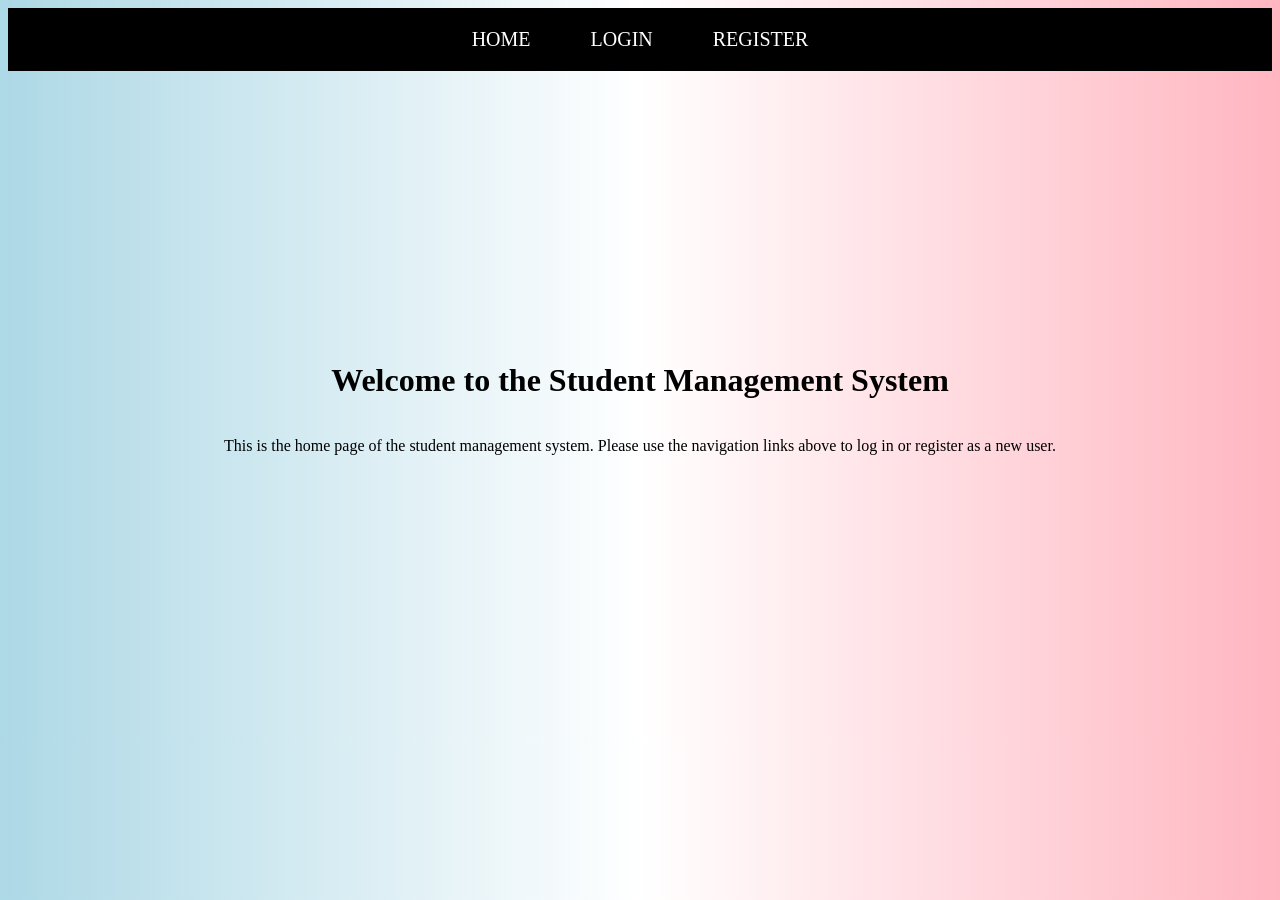
<file: index.html>
<!DOCTYPE html>
<html lang="en">
<head>
    <meta charset="UTF-8">
    <meta name="viewport" content="width=device-width, initial-scale=1.0">
    <title>Home Page</title>
    <link rel="stylesheet" href="css/styles.css">
</head>
<body>
    <nav>
            <a href="index.html">Home</a>
            <a href="login.html">Login</a>
            <a href="register.html">Register</a>
    </nav>

    <div class="main">

    
        <h1>Welcome to the Student Management System</h1>

        <p>This is the home page of the student management system. Please use the navigation links above to log in or register as a new user.
        </p>
    </div>
</body>
</html>
</file>
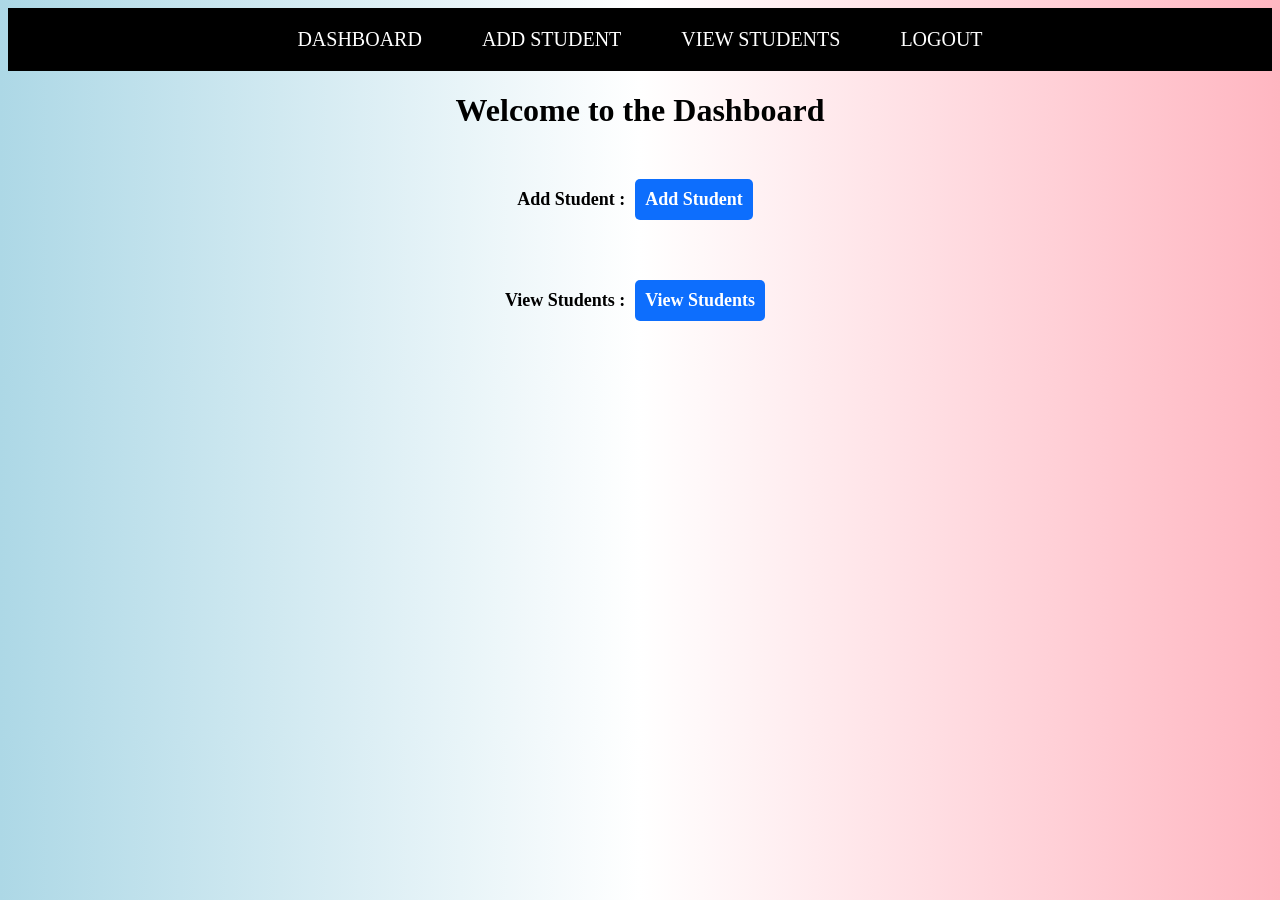
<file: dashboard.html>
<!DOCTYPE html>
<html lang="en">
<head>
    <meta charset="UTF-8">
    <meta name="viewport" content="width=device-width, initial-scale=1.0">
    <title>Dashboard</title>
    <link rel="stylesheet" href="css/styles.css">
</head>
<body>
    <nav>
        <a href="dashboard.html">Dashboard</a>
        <a href="addStudent.html">Add Student</a>
        <a href="viewStudent.html">View Students</a>
        <a href="logout.html">Logout</a>
    </nav>

    <div>
        <h1>Welcome to the Dashboard</h1>
        <p class="dash"><b>Add Student :</b> <a href="addStudent.html">Add Student</a></p>
        <p class="dash"><b>View Students :</b> <a href="viewStudent.html">View Students</a></p>
    </div>
    
</body>
</html>
</file>
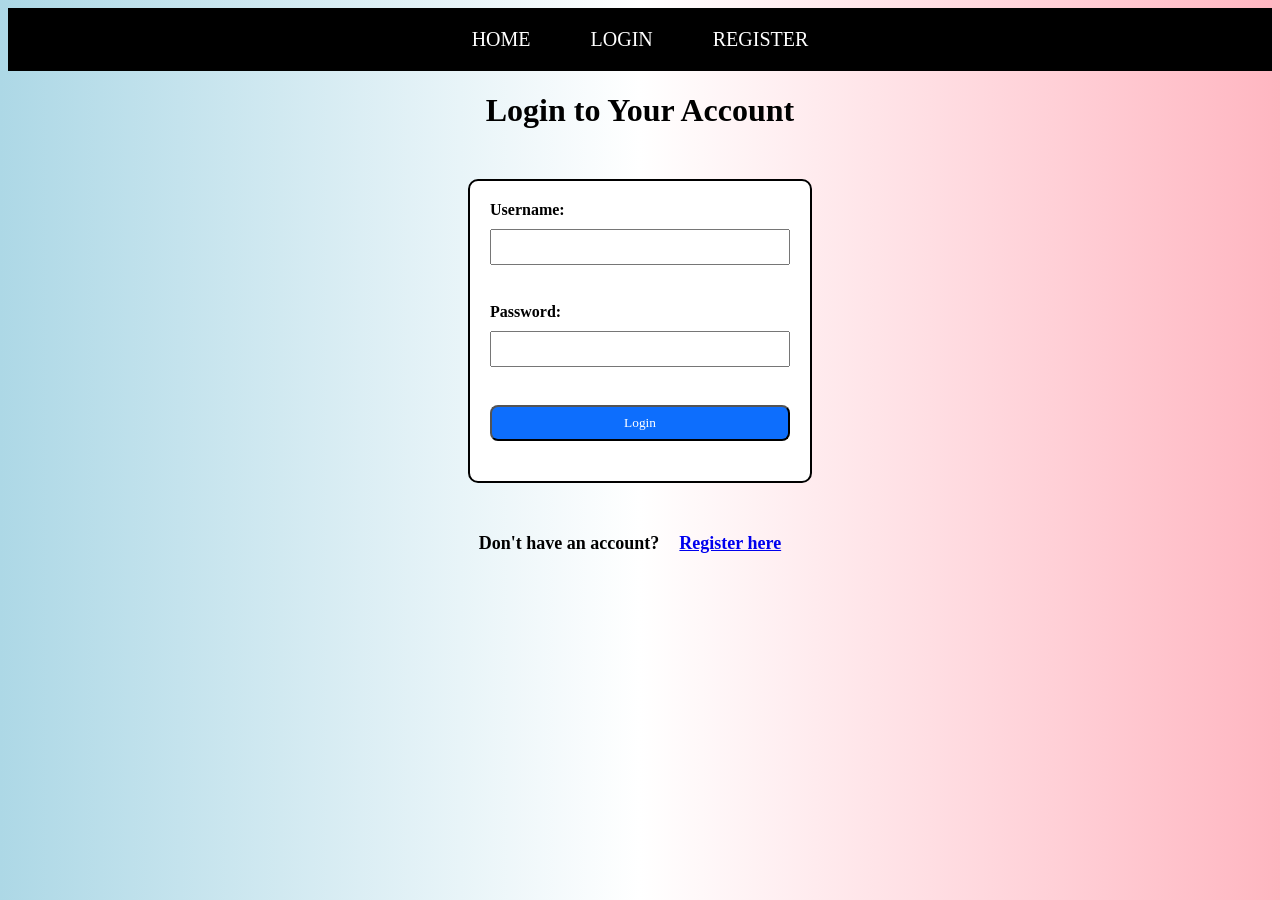
<file: login.html>
<!DOCTYPE html>
<html lang="en">
<head>
    <meta charset="UTF-8">
    <meta name="viewport" content="width=device-width, initial-scale=1.0">
    <title>Login Page</title>
    <link rel="stylesheet" href="css/styles.css">
    <script>
        async function login(){
            event.preventDefault();

            const username=document.getElementById("username").value;
            const password=document.getElementById("password").value;
            if(!(/^[a-zA-Z0-9]{8,}$/.test(username))){
                alert("Invalid Username");
                return;
            }
            if(!(/^[a-zA-Z0-9]{8,}$/.test(password))){
                alert("Invalid Password");
                return;
            }

            // const user = JSON.parse(localStorage.getItem(`${username}`));
            
            const res=await fetch("http://localhost:3000/users").then(response=>response.json());

            if(res.some((ele)=>ele.username==username && ele.password==password)){
                window.location.href="dashboard.html";
            }



            // if(user=== null || user=== undefined){
            //     alert("Invalid Credentials");
            //     return;
            // }

            // if(user.password!==password){
            //     alert("Invalid Password");
            //     return;
            // }

            // window.location.href="dashboard.html";
        }
    </script>
</head>
<body>
    <nav>
            <a href="index.html">Home</a>
            <a href="login.html">Login</a>
            <a href="register.html">Register</a>
    </nav>

    <h1>Login to Your Account</h1>
    
    <form onsubmit="login()" action="dashboard.html">
        <label for="username">Username:</label>
        <input type="text" id="username" name="username" required><br><br>

        <label for="password">Password:</label>
        <input type="password" id="password" name="password" required><br><br>

        <input type="submit" value="Login">
    </form>
    
    <p class="alc">Don't have an account?<a href="register.html" class="already">Register here</a></p>

    
</body>
</html>
</file>
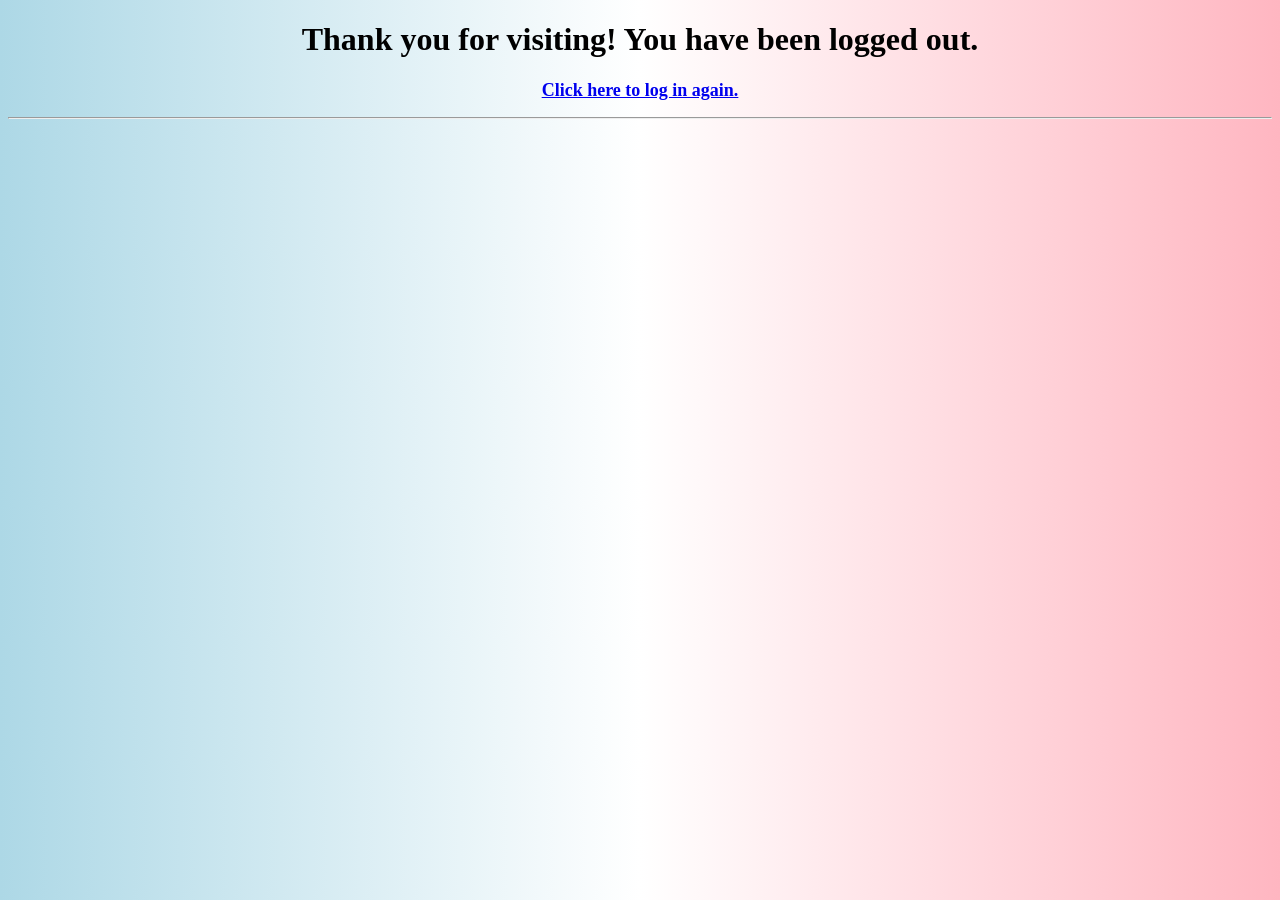
<file: logout.html>
<!DOCTYPE html>
<html lang="en">
<head>
    <meta charset="UTF-8">
    <meta name="viewport" content="width=device-width, initial-scale=1.0">
    <title>Logout Page</title>
    <link rel="stylesheet" href="css/styles.css">
</head>
<body>

    <h1>Thank you for visiting! You have been logged out.</h1>
    <p><a href="login.html" class="already">Click here to log in again.</a></p>
    <hr>
</body>
</html>
</file>
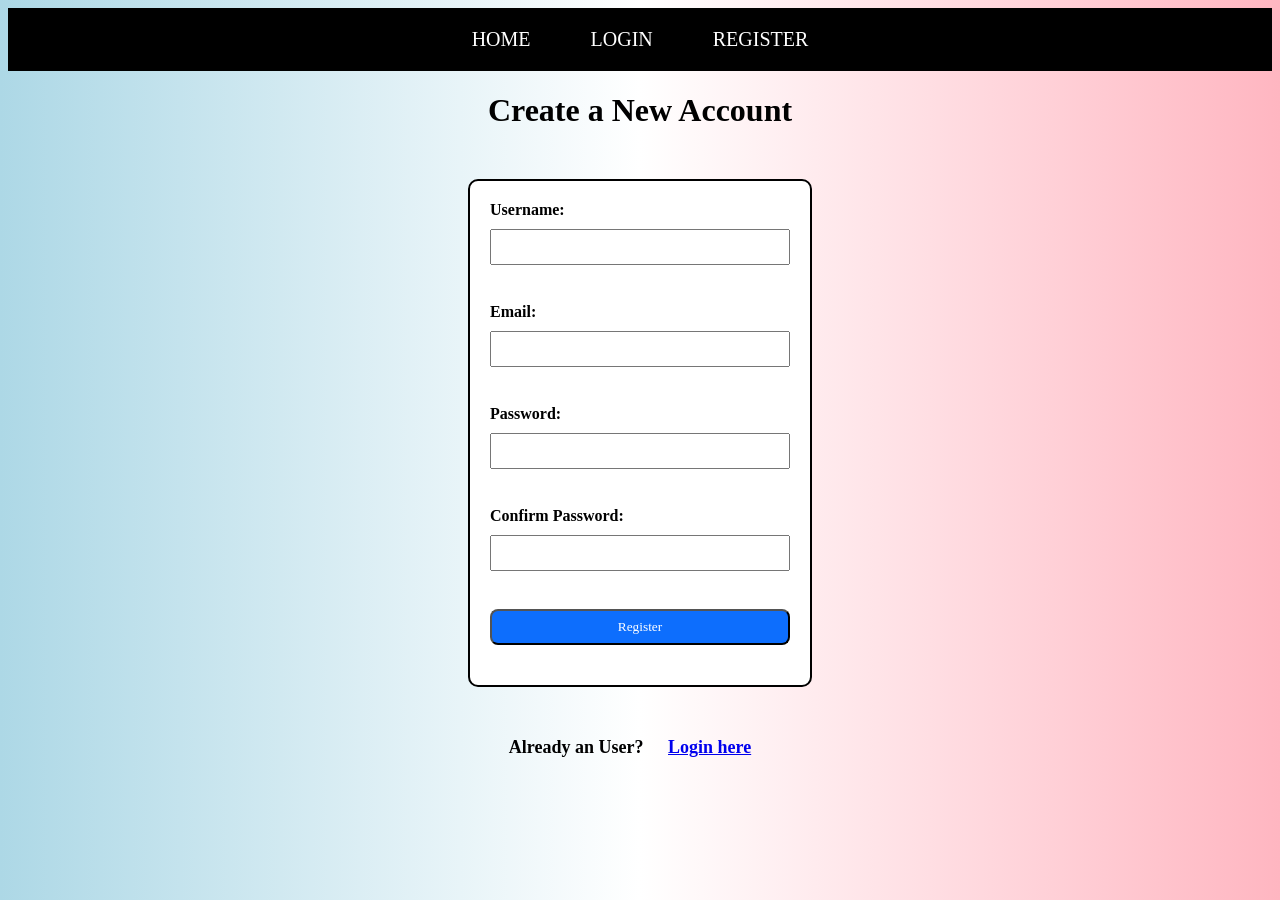
<file: register.html>
<!DOCTYPE html>
<html lang="en">
<head>
    <meta charset="UTF-8">
    <meta name="viewport" content="width=device-width, initial-scale=1.0">
    <title>Register</title>
    <link rel="stylesheet" href="css/styles.css">
    <script>
        async function register(){
            event.preventDefault();

            const username=document.getElementById("username").value;
            const email=document.getElementById("email").value;
            const password=document.getElementById("password").value;
            const cpassword=document.getElementById("cpassword").value;

            if(username.length<8){
                alert("Username must be of 8 characters")
                return;
            }
            if(!(/^[a-zA-Z0-9]{8,}$/.test(username))){
                alert("Username must not contain special characters");
                return;
            }
            
            if(password!==cpassword){
                alert("Password and Confirm Password does not match");
                return;
            }

            if(!(/^[a-zA-Z0-9]{6,}$/.test(password))){
                alert("Password is too weak , Go with a Strong password");
                return;
            }


            // const std=localStorage.getItem(username);
            // console.log(std);
            // if(std!==null){
            //     alert("Username Already Taken");
            //     return;
            // }

            // const x=JSON.parse(localStorage.getItem("Mails")) || [];
            // for(let c of x){
            //     if(c==email){
            //         alert('Email is already associated with an account');
            //         return;
            //     }
            // }

            const std= await fetch("http://localhost:3000/users").then(response=>response.json());
            console.log(std);
            if(std.some((ele)=>ele.username==username || ele.email==email)){
                alert("Username or Email already taken");
                return;
            }

            const user = {
                username:username,
                email:email,
                password:password,
                cpassword:cpassword
            }

           
            // x.push(email);
            // localStorage.setItem("Mails",JSON.stringify(x));

            // localStorage.setItem(`${username}`,JSON.stringify(user));

            const res=fetch("http://localhost:3000/users",{method:"POST",body:JSON.stringify(user)});
            if(res){
                alert("Registration Success");
            }
            else{
                alert("Registration Failed");
                return;
            }

            window.location.href="login.html";
        }
    </script>
</head>
<body>
    <nav>
            <a href="index.html">Home</a>
            <a href="login.html">Login</a>
            <a href="register.html">Register</a>
    </nav>

    <h1>Create a New Account</h1>
    <form onsubmit="register()" action="login.html">

        <label for="username">Username:</label>
        <input type="text" id="username" name="username" required><br><br>

        <label for="email">Email:</label>
        <input type="email" id="email" name="email" required><br><br>

        <label for="password">Password:</label>
        <input type="password" id="password" name="password" required><br><br>

        <label for="cpassword">Confirm Password:</label>
        <input type="password" id="cpassword" name="cpassword" required><br><br>

        <input type="submit" value="Register">

    </form>

    <p class="alc">Already an User? <a href="login.html" class="already">Login here</a></p>
    
</body>
</html>
</file>
<file: css/styles.css>
*{
    font-family:'Times New Roman', Times, serif;
}
nav {
    display: flex;
    justify-content: center;
    background-color: black;
    padding: 10px;
}
nav a{
    color:white;
    padding: 10px 30px;
    text-decoration: none;
    text-transform: uppercase;
    font-size: 20px;
}
h1,p{
    text-align: center;
}
nav a:hover{
    border-radius: 10px;
    color: yellow;
    background-color: blue;
    
}
body{
   background: linear-gradient(to right,lightblue,white,lightpink);
}

form{
    width: 300px;
    margin: 50px auto;
    padding: 20px;
    border: 2px solid black;
    border-radius: 10px;
    background-color: white;
}
.main{
    display: flex;
    flex-direction: column;
    justify-content: center;
    align-items: center;
    margin: 30vh auto;
}
label{
    display: block;
    margin-bottom: 10px;
    font-weight: bold;
}

input{
    width: 100%;
    box-sizing: border-box;
    padding: 8px;
    margin-bottom: 20px;
}
input[type="submit"]{
    background-color:#0d6efd;
    color: white;
    border-radius: 8px;
    cursor: pointer;
    /* font-weight: bold; */
    text-decoration: none;
}
input[type="submit"]:hover{
    transform: scale(1.01);
}
.alc{
    font-size: large;
    font-weight: bold
}
p a{
    padding: 5px 10px;
    margin:10px;
    text-decoration: none;
}
.already{
    /* border: 2px solid black; */
    text-decoration: underline;
    border-radius: 10px;
    font-size: large;
    font-weight: bold;
}
table {
    width: 80%;
    border-collapse: collapse;
    margin: 20px auto;
    border: 2px solid black;
}

th{
    text-align: center;
    font-weight: bold;
    background-color: rgb(169, 234, 234);
    
}
td{
    text-align: center;
}
th,td{
    padding: 10px;
    border: 2px solid black;
    font-size:large;
}

tr:nth-child(even){
    background-color: rgb(169, 234, 234);
}

.dash{
    font-size: large;
    font-weight: bold;
    display: flex;
    justify-content: center;
    align-items: center;
    margin:40px auto;
}
.dash a{
    background:#0d6efd;
    color: white;
    border-radius: 5px;
    padding: 10px;
}
</file>
